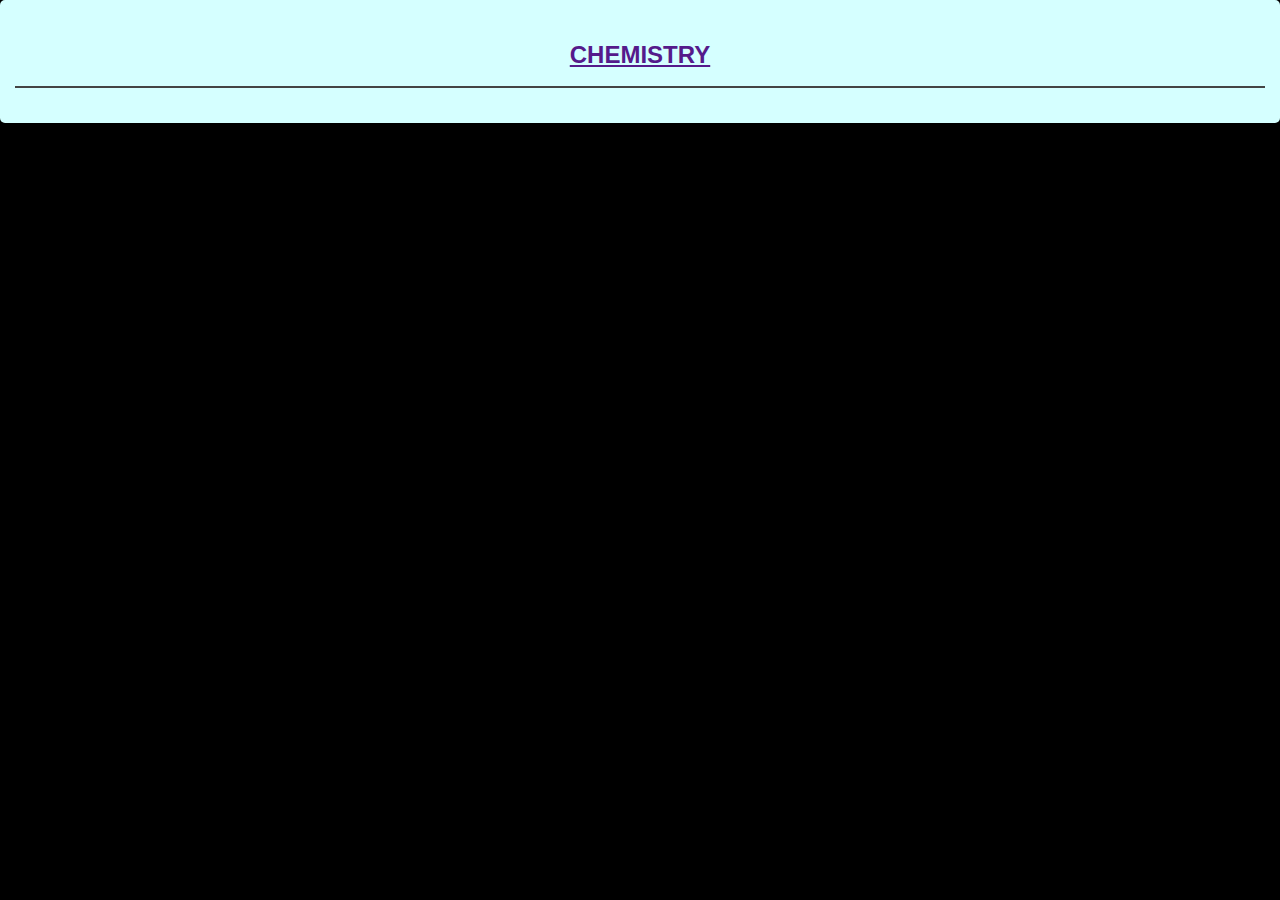
<file: MOCKTEST/chemistry.html>
<html>
<head>
    <link rel="stylesheet" href="style.css">
</head>
<body>
	<section id="subject6">
            
            
             <h2 align="center"><a href="" target="_blank">CHEMISTRY</a></h2>
                
        </section>
</body>
</html>
</file>
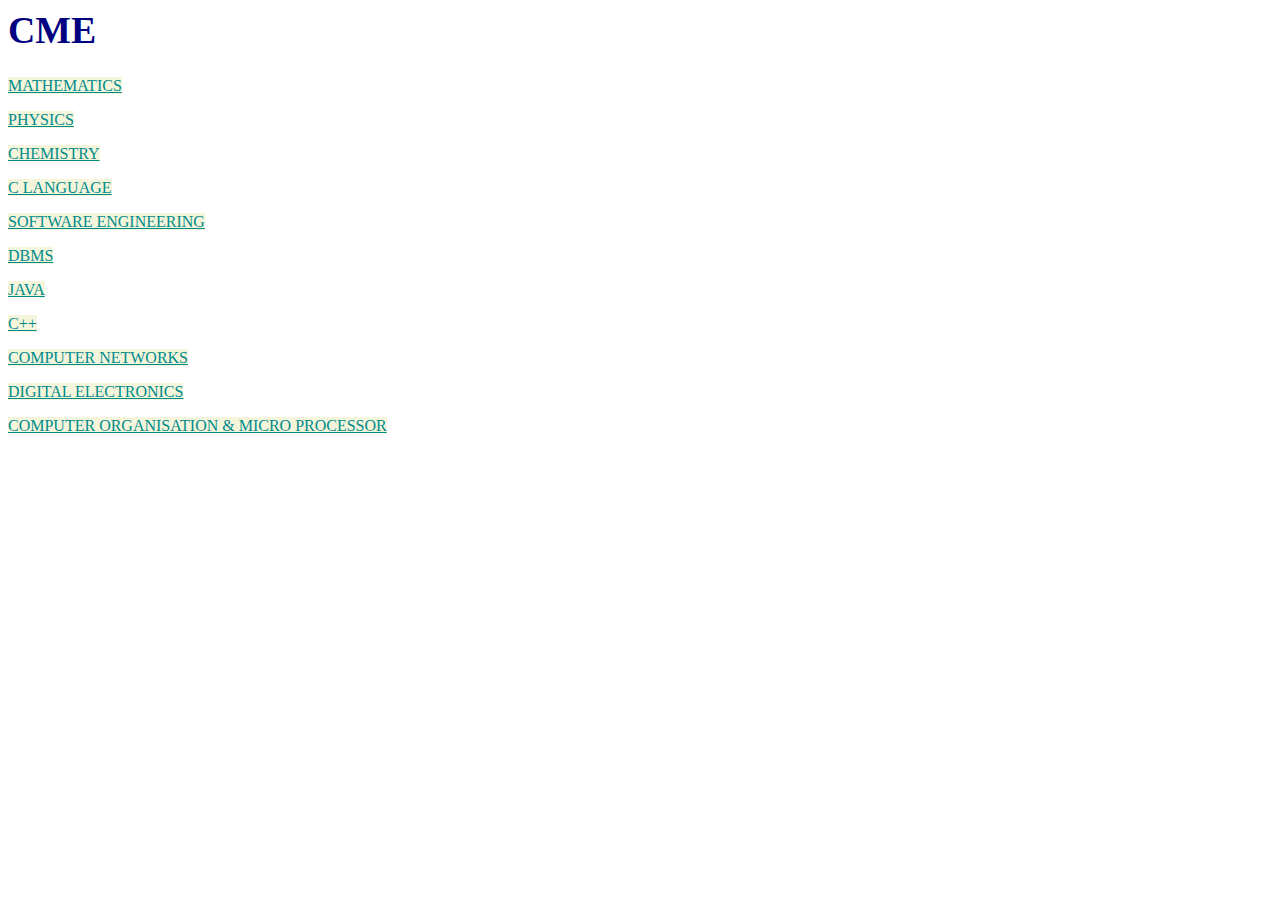
<file: MOCKTEST/CME.html>
<html>
<head>

    <meta charset="UTF-8">
    <meta name="viewport" content="width=device-width, initial-scale=1.0">
    <title>Background Image Example</title>
   
    <link rel="stylesheet" href="style1.css">
</head>
<body >

<section id="subject1">


            <h1 >CME</h1>
      	<p ><a href="https://docs.google.com/forms/d/1b4jY-cxzJ7fVbcBFgTt78LTEvR-cCaY7FoLEvMo6e_c/edit?usp=drivesdk"target="_blank">MATHEMATICS</a></p>
	<p ><a href="https://docs.google.com/forms/d/1WxOzoC_PBMi51lqY4WY8HGxqvp_lS0Eo8nZOpWfYL24/edit?usp=drivesdk"target="_blank">PHYSICS</a></p>
	<p ><a href="https://docs.google.com/forms/d/1nPXJZGzoma_SedoNai_K-XIUz9XsaTCpyHKqalpTJZE/edit?usp=drivesdk"target="_blank">CHEMISTRY</a></p>
                <p ><a href="https://docs.google.com/forms/d/1dJimNR3D-dCPHCFqw37q9erAIHqOCG1CMCs5BnBjsOA/edit?usp=drivesdk" target="_blank">C LANGUAGE</a></p>
                <p ><a href="https://docs.google.com/forms/d/16bgWhaCV_6fCI1KKVqVyjcz4HGpII5GxtiUxsgutLro/edit?usp=drivesdk"target="_blank">SOFTWARE ENGINEERING</a></p>
                <p><a href="https://docs.google.com/forms/d/1JBLXpHkDJnCrXuE8KuWiLw4ypW746RqxQLsqFgxYejQ/edit?usp=drivesdk"target="_blank">DBMS</a></p>
                <p><a href="https://docs.google.com/forms/d/1U0TbQ0uZlX_P7xxC-tZQfOtUGYtWS5G-DhvWz-vaIO8/edit?usp=drivesdk"target="_blank">JAVA</a></p>
	 	<p ><a href="https://docs.google.com/forms/d/1XpaqGTwlEhcnG9IDlmvctJ6KFdLvjqvDEpTshqlS96A/edit?usp=drivesdk"target="_blank">C++</a></p>
	 	<p ><a href="https://docs.google.com/forms/d/e/1FAIpQLSfbIhjkrjPwt7nR1x79-9YsAR7_JUCKGUUY4O2FYcBIm-zUkQ/viewform?vc=0&c=0&w=1&flr=0"target="_blank">COMPUTER NETWORKS</a></p>
		<p ><a href="https://docs.google.com/forms/d/1u5WZHNvoiS25pF5uRIuvjByVwgSrsuspUgpr0_J4uRY/edit?usp=drivesdk"target="_blank">DIGITAL ELECTRONICS</a></p>
		<p ><a href="https://docs.google.com/forms/d/1BqLQUzBqViRgGwXgMzrYQu0uCH3Tpy8mrmrMMB393PM/edit?usp=drivesdk"target="_blank">COMPUTER ORGANISATION & MICRO PROCESSOR</a></p>
		<div class="logo">
 
  </div>
  </section>
</body>
</html>
</file>
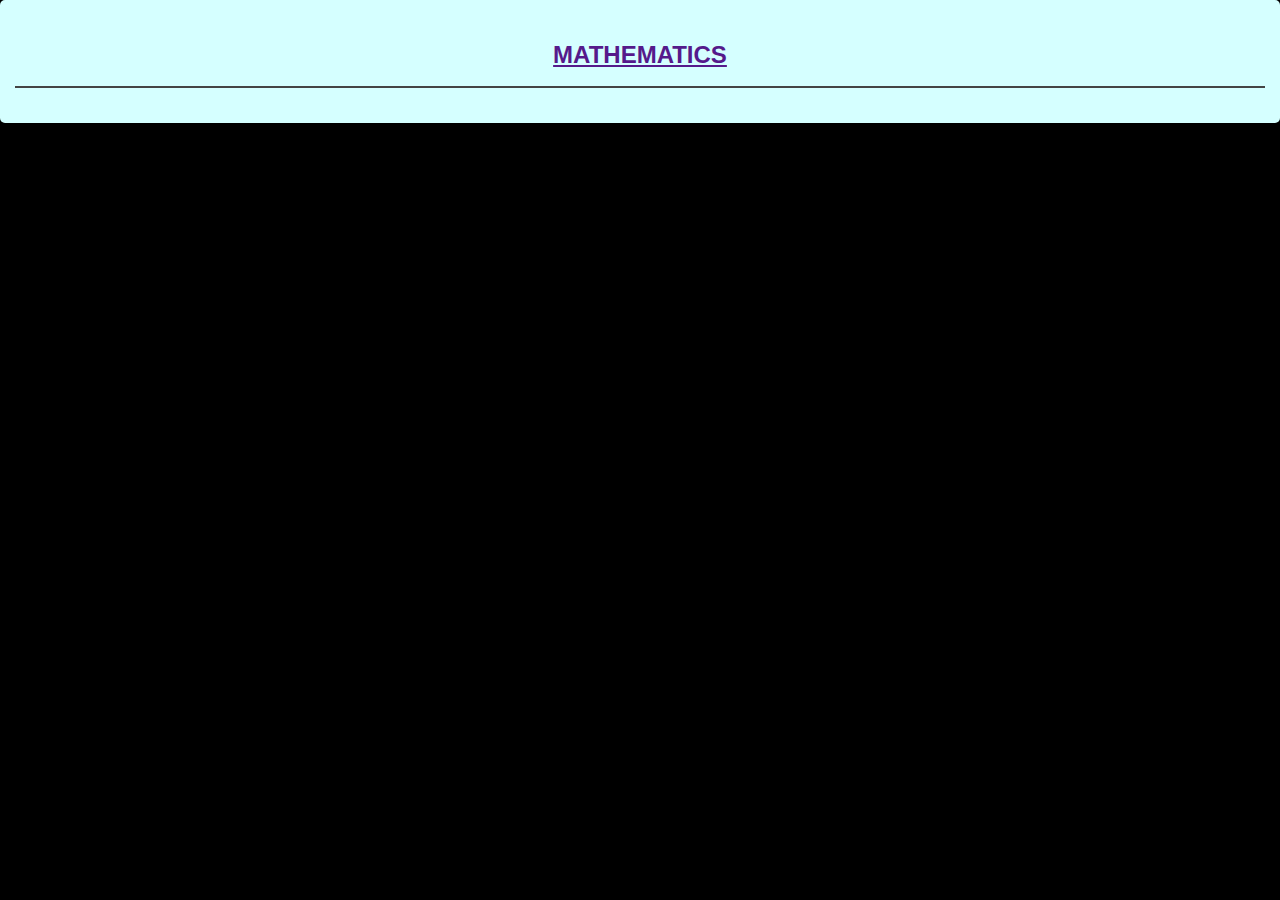
<file: MOCKTEST/maths.html>
<html><head>
    <link rel="stylesheet" href="style.css">
</head>
<body>

<section id="subject4">
            
            
                <h2 align="center"><a href="" target="_blank">MATHEMATICS</a></h2>
                
            
</section>
</body>
</html>
</file>
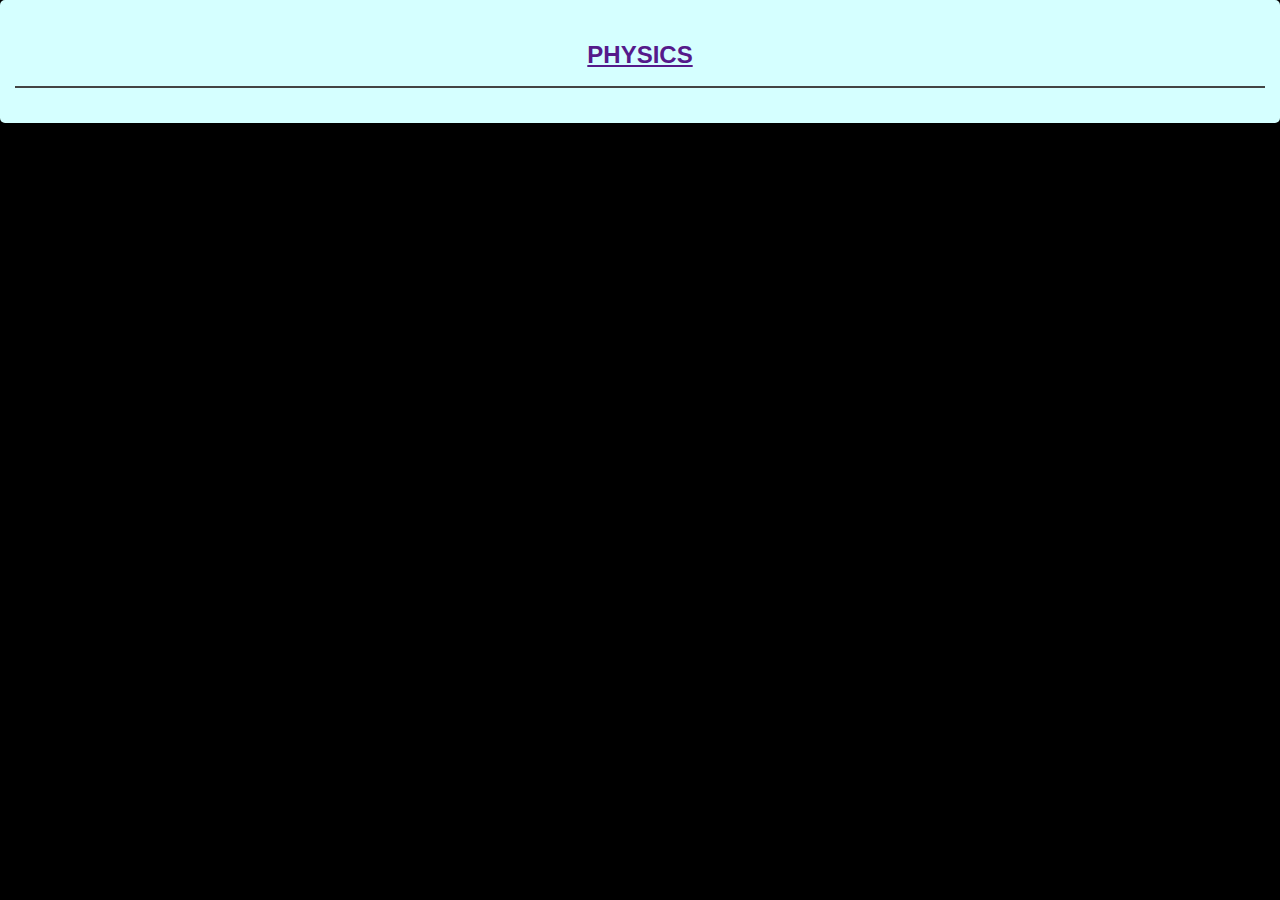
<file: MOCKTEST/physics.html>
<html>
<head>
    <link rel="stylesheet" href="style.css">
</head>
<body>
        <section id="subject5">
            
           
                <h2 align="center"><a href="""target="_blank">PHYSICS</a></h2>
	  
        </section>
</body>
</html>
</file>
<file: MOCKTEST/style.css>
body {
    font-family: georgia, sans-serif;
    line-height: 1.7;
    margin: 0;
    padding: 0;
    background:#000000;
    max-width:auto;
    height:auto;
   background-size: cover; /* Makes the image cover the entire area */
    background-repeat: no-repeat; /* Prevents the image from repeating */
    background-position: center; /* Centers the image */

}

header {
      background :#000000;
    max-width:auto;
    height:auto;
    color:#000000 ;
    padding: 20px 0;
    text-align: center;
}

header h1 {
    color:#fff;
    margin: 0;
    font-size: 2.5em;
}

header p {
    font-size: 1.2cm;
     font-color:#ffffff;
}

nav ul {
    background:#fff ;
    overflow: hidden;
    color: #fff;
    padding: 0;
    list-style: none;
    text-align: center;
    margin: 0;
}

nav ul li {
    display: inline;
    padding: 10px 20px;
}

nav ul li a {
    color:#000000;
    text-decoration: none;
}

nav ul li a:hover {
    background-color:#FFC0CB ;
}

main {
    padding: 20px;
    max-width: 800px;
    margin: auto;
}

section {
    background: #D5FFFF;
    padding: 15px;
    margin-bottom: 20px;
    border-radius: 5px;
    box-shadow: 0 0 10px rgba(0, 0, 0, 0.1);
}
p
{
	color:yellow;
}
h2 {
    border-bottom: 2px solid #444;
    padding-bottom: 10px;
}

ul {
    list-style-type: none;
    padding: 0;
}

ul li {
    padding: 5px 0;
}

ul li a {
    text-decoration: none;
    color: #333;
}

ul li a:hover {
    text-decoration: underline;
}


.tophead{
  /* overflow: hidden; */
  /* background-image: url("logo.jpg"); */
  background-color: #FFFFFF;
  background-repeat: no-repeat;
  width: 100%;
  height: 130px;
  display: flex;
  justify-content: center;
  gap: 180px;
}

.tophead .vishnulogo{
}

.tophead .title{
}

.tophead .bvrs{
}
</file>
<file: MOCKTEST/style1.css>
body {
    background-image: url("https://media.istockphoto.com/id/1320530947/vector/boys-and-girl-study-in-computer-class-using-internet-technology.jpg?s=612x612&w=0&k=20&c=3NgC89BE130yZ2sENW8v9TxWBgAkIzM6aZ-UHPAdQVE=");
    background-size: cover; /* Makes the image cover the entire area */
    background-repeat: no-repeat; /* Prevents the image from repeating */
    background-position: center; /* Centers the image */
	   font-size: 1em;
	   font-color:#FF5733;

}
a{
  color:DarkCyan;
background-color:Beige;
}

h1 {
 font-size: 1cm;
color:Navy;
}

.logo {
  position: fixed;
  bottom: 10px;
  left: 10px;
  z-index: 99;
}
</file>
